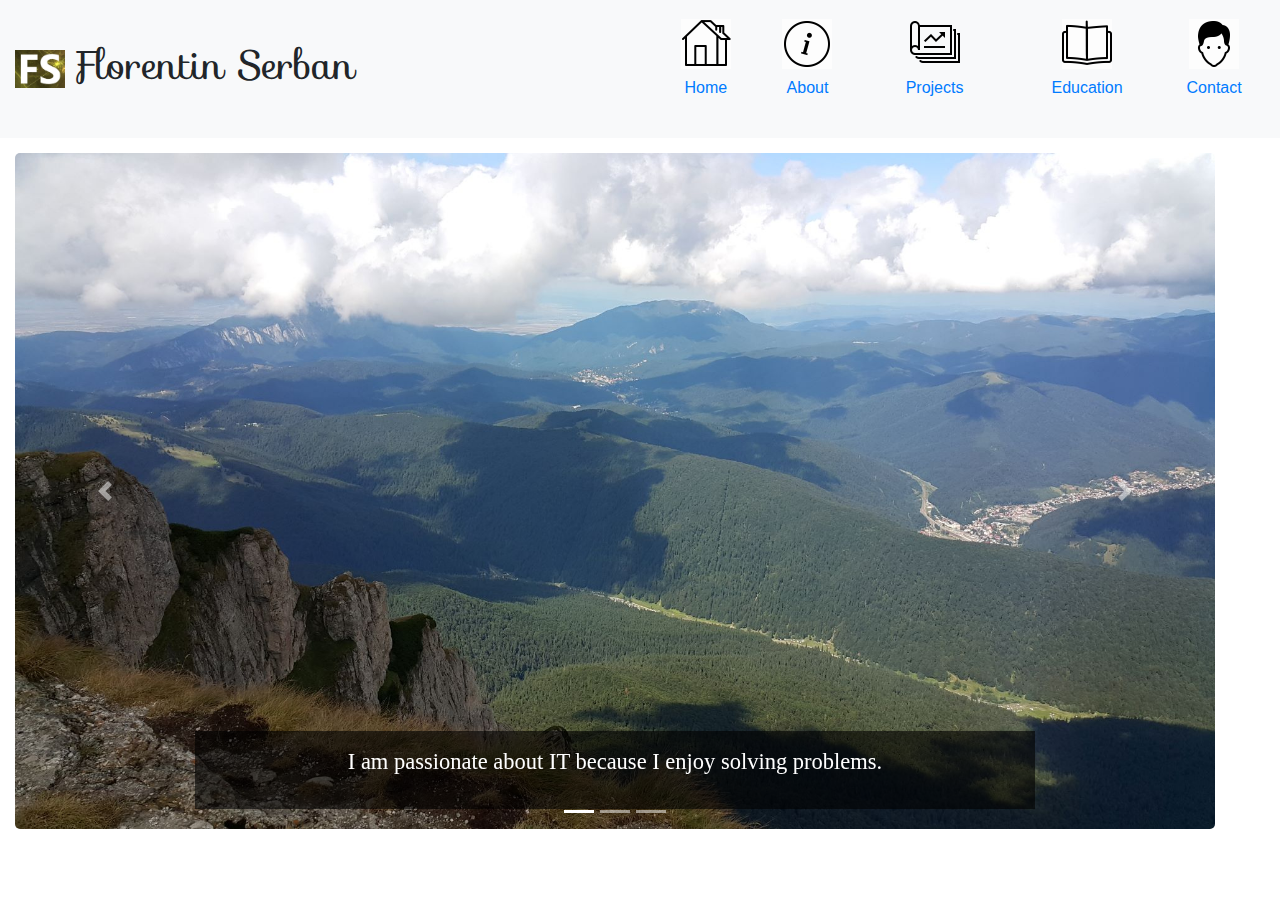
<file: index.html>
<!DOCTYPE html>
<html lang="en">
  <head>
    <title>Florentine's Serban, Web Portfolio</title>
    <meta charset="utf-8" />
    <meta
      name="viewport"
      content="width=device-width, initial-scale=1, shrink-to-fit=no"
    />
    <link
      rel="stylesheet"
      href="https://fonts.googleapis.com/css?family=Audiowide|Sofia|Trirong"
    />
    <!--Bootstrap css-->
    <link
      rel="stylesheet"
      href="https://stackpath.bootstrapcdn.com/bootstrap/4.5.0/css/bootstrap.min.css"
      integrity="sha384-9aIt2nRpC12Uk9gS9baDl411NQApFmC26EwAOH8WgZl5MYYxFfc+NcPb1dKGj7Sk"
      crossorigin="anonymous"
    />
    <link
      rel="stylesheet"
      href="https://maxcdn.bootstrapcdn.com/bootstrap/4.0.0/css/bootstrap.min.css"
      integrity="sha384-Gn5384xqQ1aoWXA+058RXPxPg6fy4IWvTNh0E263XmFcJlSAwiGgFAW/dAiS6JXm"
      crossorigin="anonymous"
    />
    <link
      href="https://fonts.googleapis.com/icon?family=Material+Icons"
      rel="stylesheet"
    />
    <link rel="stylesheet" type="text/css" href="style.css" />
    <link rel="stylesheet" type="text/css" href="layout.css" />
  </head>

  <body>
    <div class="container-fluid">
      <div class="row justify-content-center">
        <nav
          class="navbar navbar-expand-md bg-light justify-content-center nav-justified container-fluid"
        >
          <div class="col-md nameOnNavbar container-fluid" id=" nameOnNavbar">
            <div class="persLogo">
              <img
                src="img/persLogo/LOGO 1.JPG"
                alt="Florentin logo sign"
                id="logoNavBar"
              />
              <name>
                <h1>Florentin Serban</h1>
              </name>
            </div>
          </div>
          <div class="navigation-bar col-sm">
            <ul
              class="navbar-nav justify-content-right menu-item menu-item-home current-menu-item"
              id="navbarName"
            >
              <li class="nav-item col-sm2 col-md-2 col-lg-2">
                <a href="index.html">
                  <img
                    src="img/nav/icons8-home.gif"
                    alt="home"
                    class="responsive-image nav-image"
                    width="50"
                /></a>
                <a class="nav-link" href="index.html">Home</a>
              </li>
              <li class="nav-item col-sm2 col-md-2 col-lg-2">
                <a href="About.html">
                  <img
                    src="img/nav/icons8-info.gif"
                    alt="about me"
                    class="responsive-image nav-image"
                    width="50"
                /></a>
                <a class="nav-link" href="About.html">About</a>
              </li>
              <li class="nav-item col-sm3 col-md-3 col-lg-3">
                <a href="Projects.html">
                  <img
                    src="img/nav/icons8-group-of-projects-50.png"
                    ,
                    alt="my projects"
                    class="responsive-image nav-image"
                    width="50"
                /></a>
                <a class="nav-link" href="Projects.html">Projects</a>
              </li>
              <li class="nav-item col-sm3 col-md-3 col-lg-3">
                <a href="Education.html">
                  <img
                    src="img/nav/icons8-literature.gif"
                    alt="my education"
                    class="responsive-image nav-image"
                    width="50"
                /></a>
                <a class="nav-link" href="Education.html">Education</a>
              </li>
              <li class="nav-item col-sm2 col-md-2 col-lg-2">
                <a href="Contact.html">
                  <img
                    src="img/nav/icons8-user-male.gif"
                    alt="contact me"
                    class="responsive-image nav-image"
                    width="50"
                /></a>
                <a class="nav-link" href="Contact.html">Contact</a>
              </li>
            </ul>
          </div>
        </nav>
      </div>
      <div class="row indexcontainer flexible">
        <div id="carousel" class="carousel slide" data-ride="carousel">
          <ol class="carousel-indicators">
            <li data-target="#carousel" data-slide-to="0" class="active"></li>
            <li data-target="#carousel" data-slide-to="1"></li>
            <li data-target="#carousel" data-slide-to="2"></li>
          </ol>
          <div class="carousel-inner">
            <div class="carousel-item active">
              <img
                class="d-block mw-100 responsive-image"
                src="img/lansdcape2.jpg"
                alt="landscape with personal statement"
                id="carousel-item1"
              />
              <div class="carousel-caption">
                <p>
                  I am passionate about IT because I enjoy solving problems.
                </p>
              </div>
            </div>
            <div></div>
            <div class="carousel-item">
              <img
                class="d-block mw-100 responsive-image"
                src="img/lansdcape1.jpg"
                alt="landscape with personal statement"
                id="carousel-item2"
              />
              <div class="carousel-caption">
                <p>
                  Programming enables me to do exactly that: find solutions,
                  <br />
                  manage complexities and solve better and better problems.
                </p>
              </div>
            </div>
            <div class="carousel-item">
              <img
                class="d-block mw-100 responsive-image"
                src="img/lansdcape3.jpg"
                alt="landscape with personal statement"
                id="carousel-item3"
              />
              <div class="carousel-caption">
                <p>
                  Programming is a flexible medium of creation, yet full of
                  structure,<br />
                  logic and rules that can be easily understood and followed.
                </p>
              </div>
            </div>
          </div>
          <a
            class="carousel-control-prev"
            href="#carousel"
            role="button"
            data-slide="prev"
          >
            <span class="carousel-control-prev-icon" aria-hidden="true"></span>
            <span class="sr-only">Previous</span>
          </a>
          <a
            class="carousel-control-next"
            href="#carousel"
            role="button"
            data-slide="next"
          >
            <span class="carousel-control-next-icon" aria-hidden="true"></span>
            <span class="sr-only">Next</span>
          </a>
        </div>
      </div>
    </div>
    <script
      src="https://code.jquery.com/jquery-3.2.1.slim.min.js"
      integrity="sha384-KJ3o2DKtIkvYIK3UENzmM7KCkRr/rE9/Qpg6aAZGJwFDMVNA/GpGFF93hXpG5KkN"
      crossorigin="anonymous"
    ></script>
    <script
      src="https://cdnjs.cloudflare.com/ajax/libs/popper.js/1.12.9/umd/popper.min.js"
      integrity="sha384-ApNbgh9B+Y1QKtv3Rn7W3mgPxhU9K/ScQsAP7hUibX39j7fakFPskvXusvfa0b4Q"
      crossorigin="anonymous"
    ></script>
    <script
      src="https://maxcdn.bootstrapcdn.com/bootstrap/4.0.0/js/bootstrap.min.js"
      integrity="sha384-JZR6Spejh4U02d8jOt6vLEHfe/JQGiRRSQQxSfFWpi1MquVdAyjUar5+76PVCmYl"
      crossorigin="anonymous"
    ></script>
  </body>
</html>
</file>
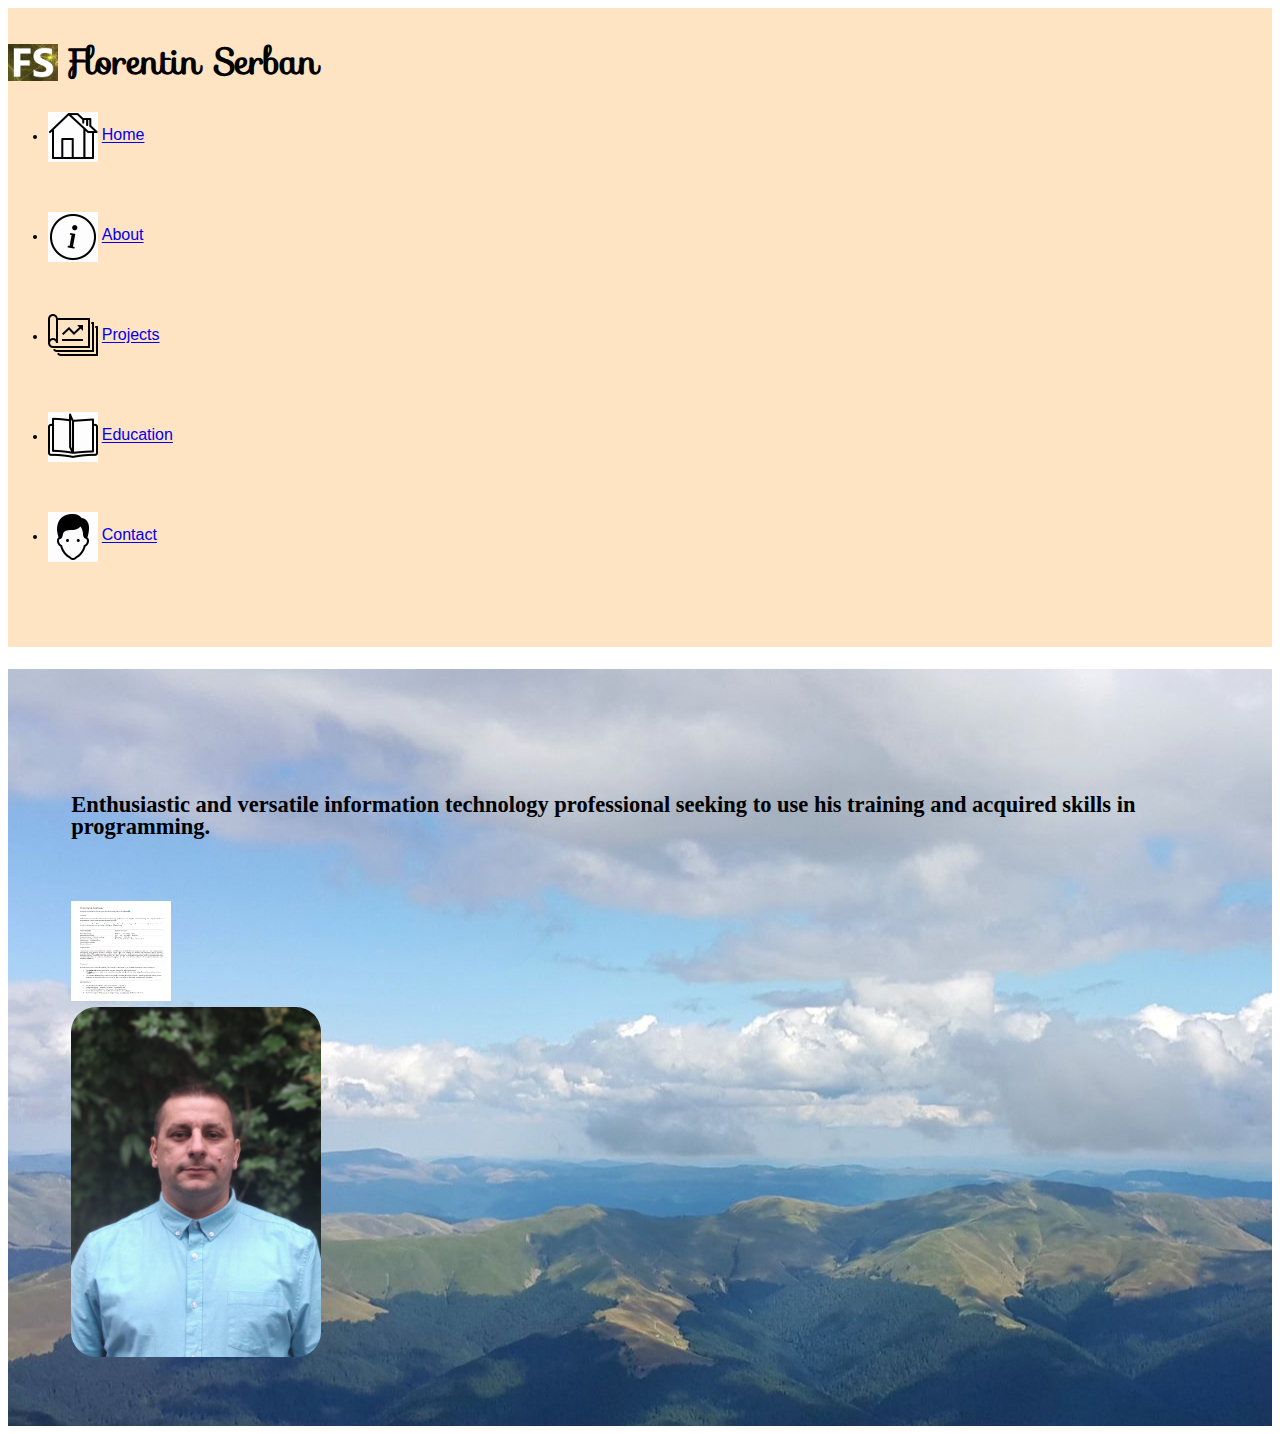
<file: About.html>
<!DOCTYPE html>
<html lang="en">

<head>
    <title>Florentine's Serban, Web Portfolio</title>
    <meta charset="utf-8">
    <meta name="viewport" content="width=device-width, initial-scale=1, shrink-to-fit=no">
    <link rel="stylesheet" href="https://fonts.googleapis.com/css?family=Audiowide|Sofia|Trirong">
    <!--Bootstrap css-->
    <link rel="stylesheet" href="https://stackpath.bootstrapcdn.com/bootstrap/4.5.0/css/bootstrap.min.css"
        integrity="sha384-9aIt2nRpC12Uk9gS9baDl411NQApFmC26EwAOH8WgZl5MYYxFfc+NcPb1dKGj7Sk" crossorigin="anonymous">
    <link href="https://fonts.googleapis.com/icon?family=Material+Icons" rel="stylesheet">
    <link rel="stylesheet" type="text/css" href="style.css">
    <link rel="stylesheet" type="text/css" href="layout.css">

</head>

<body>
    <div class="container-fluid">
        <div class="row justify-content-center">
            <nav class="navbar navbar-expand-md bg-light justify-content-center nav-justified container-fluid">
                <div class="col-md nameOnNavbar container-fluid id="nameOnNavbar">
                    <div class="persLogo">        
                        <img src="img/persLogo/LOGO 1.JPG" alt="Florentin logo sign" 
                        id="logoNavBar">
                        <name><h1>Florentin Serban</h1></name>  
                    </div>                           
                </div>
                <div class="navigation-bar col-sm">
                    <ul class="navbar-nav justify-content-right menu-item menu-item-home current-menu-item"
                        id="navbarName">
                        <li class="nav-item col-sm2 col-md-2 col-lg-2">
                            <a href="index.html">
                            <img src="img/nav/icons8-home.gif" alt="home" class="responsive-image nav-image"
                             width="50px" /></a>
                            <a class="nav-link" href="index.html">Home</a>
                        </li>
                        <li class="nav-item col-sm2 col-md-2 col-lg-2">
                            <a href="About.html">
                            <img src="img/nav/icons8-info.gif" alt="about me" class="responsive-image nav-image"
                             width="50px" /></a>
                            <a class="nav-link" href="About.html">About</a>
                        </li>
                        <li class="nav-item col-sm3 col-md-3 col-lg-3">
                            <a href="Projects.html">
                            <img src="img/nav/icons8-group-of-projects-50.png" , alt="my projects"
                                class="responsive-image nav-image" width="50px" /></a>
                            <a class="nav-link" href="Projects.html">Projects</a>
                        </li>
                        <li class="nav-item col-sm3 col-md-3 col-lg-3">
                            <a href="Education.html">
                            <img src="img/nav/icons8-literature.gif" alt="my education" class="responsive-image nav-image"
                                width="50px" /></a>
                            <a class="nav-link" href="Education.html">Education</a>
                        </li>
                        <li class="nav-item col-sm2 col-md-2 col-lg-2">
                            <a href="Contact.html">
                            <img src="img/nav/icons8-user-male.gif" alt="contact me" class="responsive-image nav-image"
                                width="50px" /></a>
                            <a class="nav-link" href="Contact.html">Contact</a>
                        </li>
                    </ul>
                </div>
            </nav>
        </div>
        <br>
        <div class="aboutdescript">             
            <div class="row justify-content-center container-fluid">
                <div class="col-sm col-md-1 col-lg-1"></div>
                <div class="col-sm col-md-10 col-lg-10"><br><br>
                    <h2><b>Enthusiastic and versatile information technology professional seeking 
                        to use his training and acquired skills in programming.<b>
                        </h2></div>
                <div class="col-sm-4 col-md-4 col-lg-4"></div>
            </div> <br><br>
            <div class="row justify-content-center container-fluid">
                    
                    <div class="col-sm-4 col-md-4 col-lg-4 container-fluid">
                        <img src="doc/Florentin_Serban_CV.PNG" class="thumbnail responsive-image" height="100" width="100" />
                    </div>
                    <div class="col-sm col-md-4 col-lg-4"></div>
                    <div class="col-sm-4 col-md-4 col-lg-4 ">
                        <img src="img/profile_picture/6.jpg" alt="my picture" class="my_picture responsive-image" id="about_pic" />
                    </div>
            </div> 
            </div>  
        </div>
    </div>
  </body>
</html>
</file>
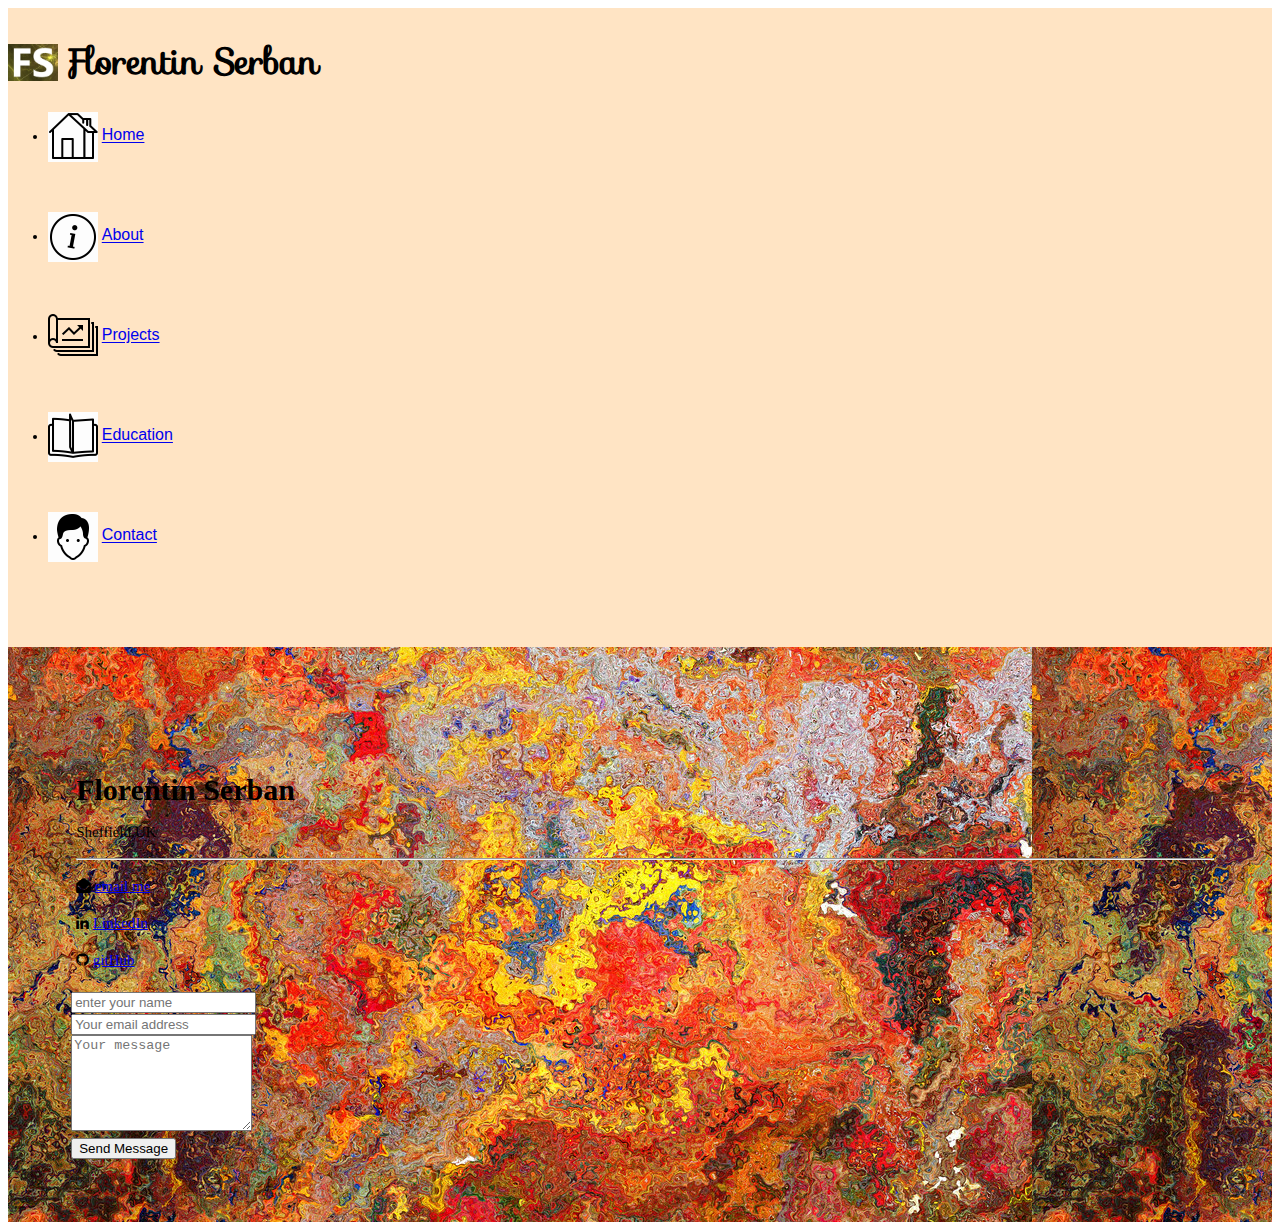
<file: Contact.html>
<!DOCTYPE html>
<html lang="en">

<head>
    <title>Florentine's Serban, Web Portfolio</title>
    <meta charset="utf-8">
    <meta name="viewport" content="width=device-width, initial-scale=1, shrink-to-fit=no">
    <link rel="stylesheet" href="https://fonts.googleapis.com/css?family=Audiowide|Sofia|Trirong">
    <!--Bootstrap css-->
    <link rel="stylesheet" href="https://stackpath.bootstrapcdn.com/bootstrap/4.5.0/css/bootstrap.min.css"
        integrity="sha384-9aIt2nRpC12Uk9gS9baDl411NQApFmC26EwAOH8WgZl5MYYxFfc+NcPb1dKGj7Sk" crossorigin="anonymous">
    <link href="https://fonts.googleapis.com/icon?family=Material+Icons" rel="stylesheet">
    <link rel="stylesheet" href="https://cdnjs.cloudflare.com/ajax/libs/font-awesome/4.7.0/css/font-awesome.min.css">
    <link rel="stylesheet" type="text/css" href="style.css">
    <link rel="stylesheet" type="text/css" href="layout.css">

</head>

<body>
    <div class="container-fluid">
        <div class="row justify-content-center">
            <nav class="navbar navbar-expand-md bg-light justify-content-center nav-justified container-fluid">
                <div class="col-md nameOnNavbar container-fluid id=" nameOnNavbar">
                    <div class="persLogo">
                        <img src="img/persLogo/LOGO 1.JPG" alt="Florentin logo sign" id="logoNavBar">
                        <name>
                            <h1>Florentin Serban</h1>
                        </name>
                    </div>
                </div>
                <div class="navigation-bar col-sm">
                    <ul class="navbar-nav justify-content-right menu-item menu-item-home current-menu-item" id="navbarName">
                        <li class="nav-item col-sm2 col-md-2 col-lg-2">
                            <a href="index.html">
                                <img src="img/nav/icons8-home.gif" alt="home" class="responsive-image nav-image"
                                    width="50px" /></a>
                            <a class="nav-link" href="index.html">Home</a>
                        </li>
                        <li class="nav-item col-sm2 col-md-2 col-lg-2">
                            <a href="About.html">
                                <img src="img/nav/icons8-info.gif" alt="about me" class="responsive-image nav-image"
                                    width="50px" /></a>
                            <a class="nav-link" href="About.html">About</a>
                        </li>
                        <li class="nav-item col-sm3 col-md-3 col-lg-3">
                            <a href="Projects.html">
                                <img src="img/nav/icons8-group-of-projects-50.png" , alt="my projects"
                                    class="responsive-image nav-image" width="50px" /></a>
                            <a class="nav-link" href="Projects.html">Projects</a>
                        </li>
                        <li class="nav-item col-sm3 col-md-3 col-lg-3">
                            <a href="Education.html">
                                <img src="img/nav/icons8-literature.gif" alt="my education" class="responsive-image nav-image"
                                    width="50px" /></a>
                            <a class="nav-link" href="Education.html">Education</a>
                        </li>
                        <li class="nav-item col-sm2 col-md-2 col-lg-2">
                            <a href="Contact.html">
                                <img src="img/nav/icons8-user-male.gif" alt="contact me" class="responsive-image nav-image"
                                    width="50px" /></a>
                            <a class="nav-link" href="Contact.html">Contact</a>
                        </li>
                    </ul>
                </div>
            </nav>
        </div>
        <div class="contdescript">
            <br><br>
            
            <div class="row">
                <div class="col-sm col-md-1 col-lg-1"></div>
                <div class="jumbotron text-center col-md">
                    <h1 class="display-6">Florentin Serban</h1>
                    <p class="lead">Sheffield,UK </p>
                    <hr class="my-3">
                    <p class="lead">
                        <i class="fa fa-envelope-open"></i>
                        <a class="btn btn-primary btn-md d-inline" href="mailto:phloryn_sherbann@yahoo.com"
                            role="button">email me</a>
                    </p>
                    <p class="lead">
                        <i class="fa fa-linkedin"></i>
                        <a class="btn btn-success btn-md d-inline" href="http://linkedin.com/in/serban-florentin-41301860" role="button" target="_blank">LinkedIn</a>
                    </p>
                    <p class="lead">
                        <i class="fa fa-github"></i>
                        <a class="btn btn-info btn-md d-inline" href="https://github.com/sherbann" role="button" target="_blank">gitHub</a>
                    </p>
                </div>
                <div class="col-sm col-md-1 col-lg-1"></div>
                <div class="col-sm col-md-8 col-lg-8">
                    <form id="contact-form" class="contact-form" method="post" action="index.js">
                        <div class="form-group">
                            <!-- contact form -->
                            <div class="form-input">
                                <input 
                                type="name" 
                                id="name" 
                                name="name" 
                                class="form-control"
                                target="_blank"
                                placeholder="enter your name" required>
                            </div>
                        </div>
                        <div class="form-group">
                            <div class="form-input">
                                <input 
                                type="email" 
                                id="Email" 
                                name="Email" 
                                class="form-control" 
                                placeholder="Your email address">
                            </div>
                        </div>
                        <div class="form-group">
                            <div class="form-input">
                                <textarea 
                                id="Message" 
                                name="Message" 
                                class="form-control" 
                                rows="6" 
                                maxlength="3000"
                                required
                                placeholder="Your message"></textarea>
                            </div>
                        </div>
                        <div class="form-group">
                            <button type="submit" id="form-btn" class="form-label btn-primary btn-lg btn-block">Send
                                Message</label>
                        </div>
                    </form>
                </div>
            </div>

        </div>

    </div>
</body>

</html>
</file>
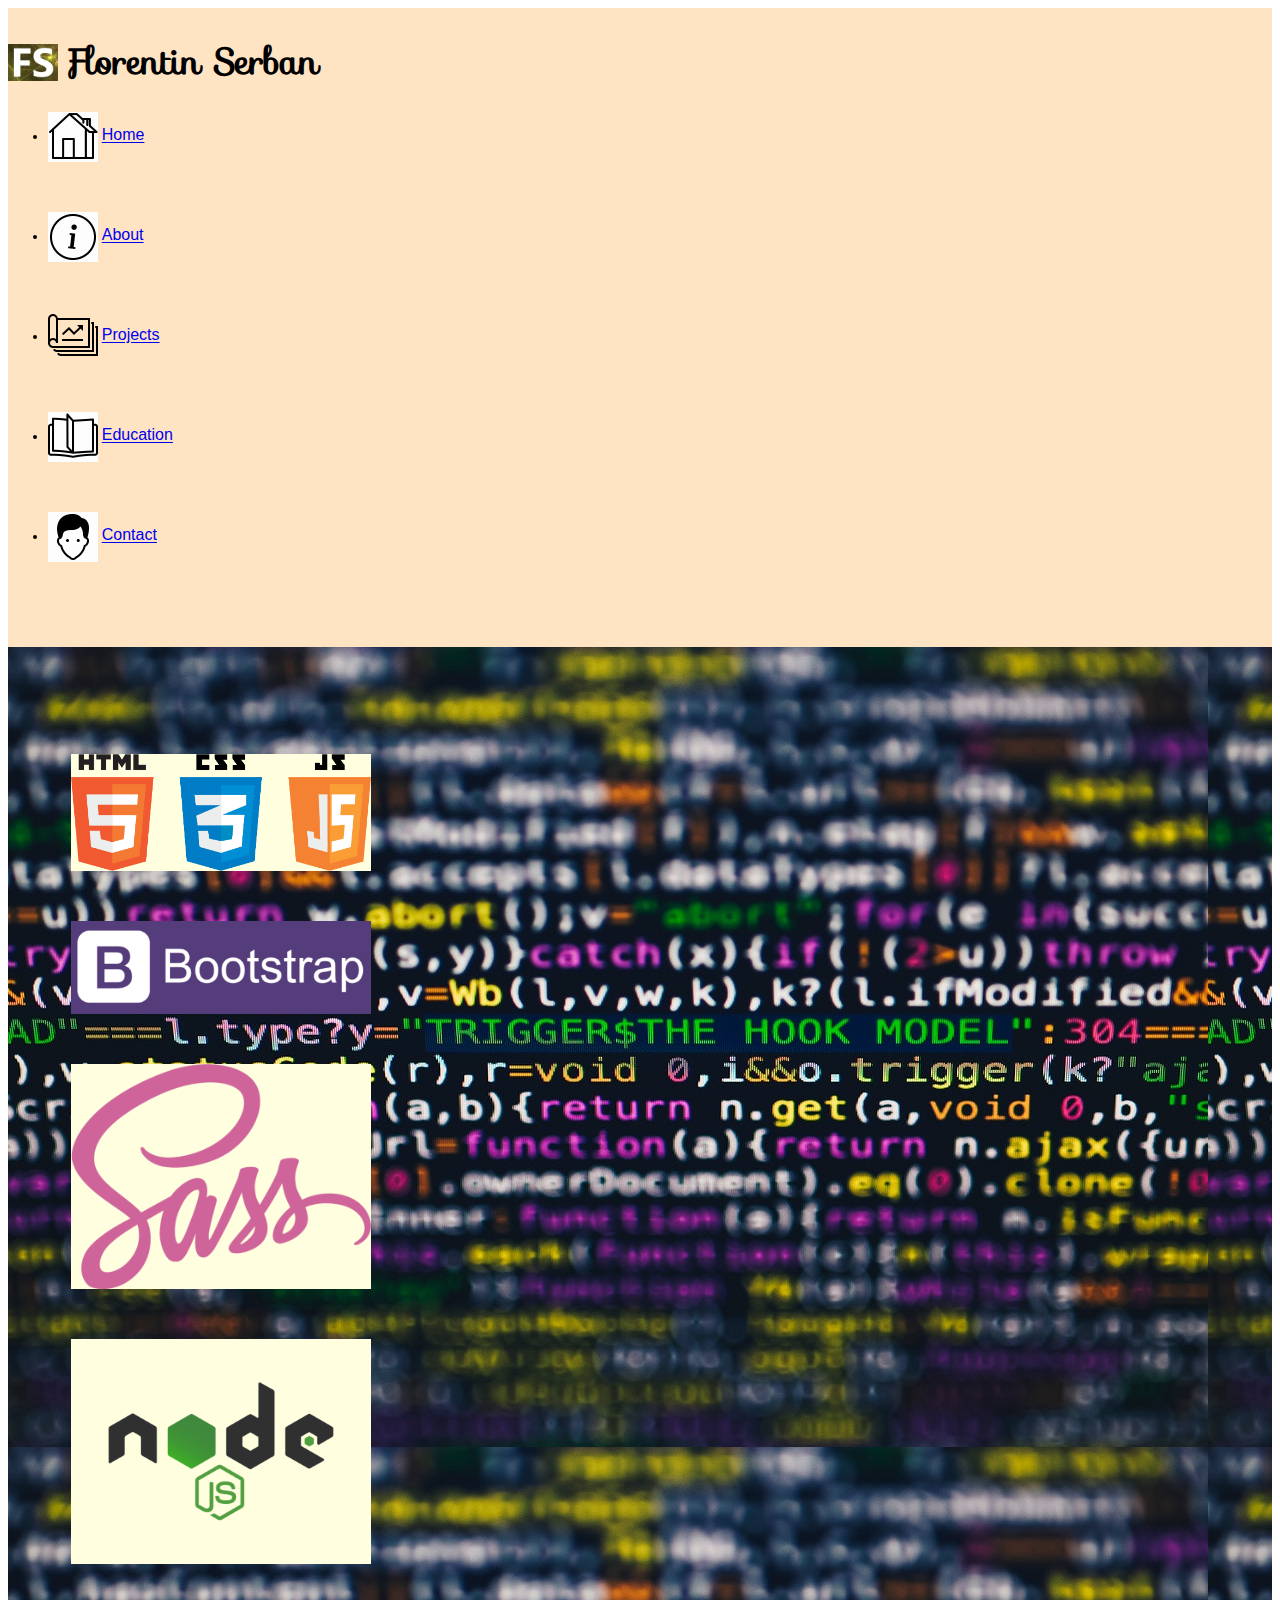
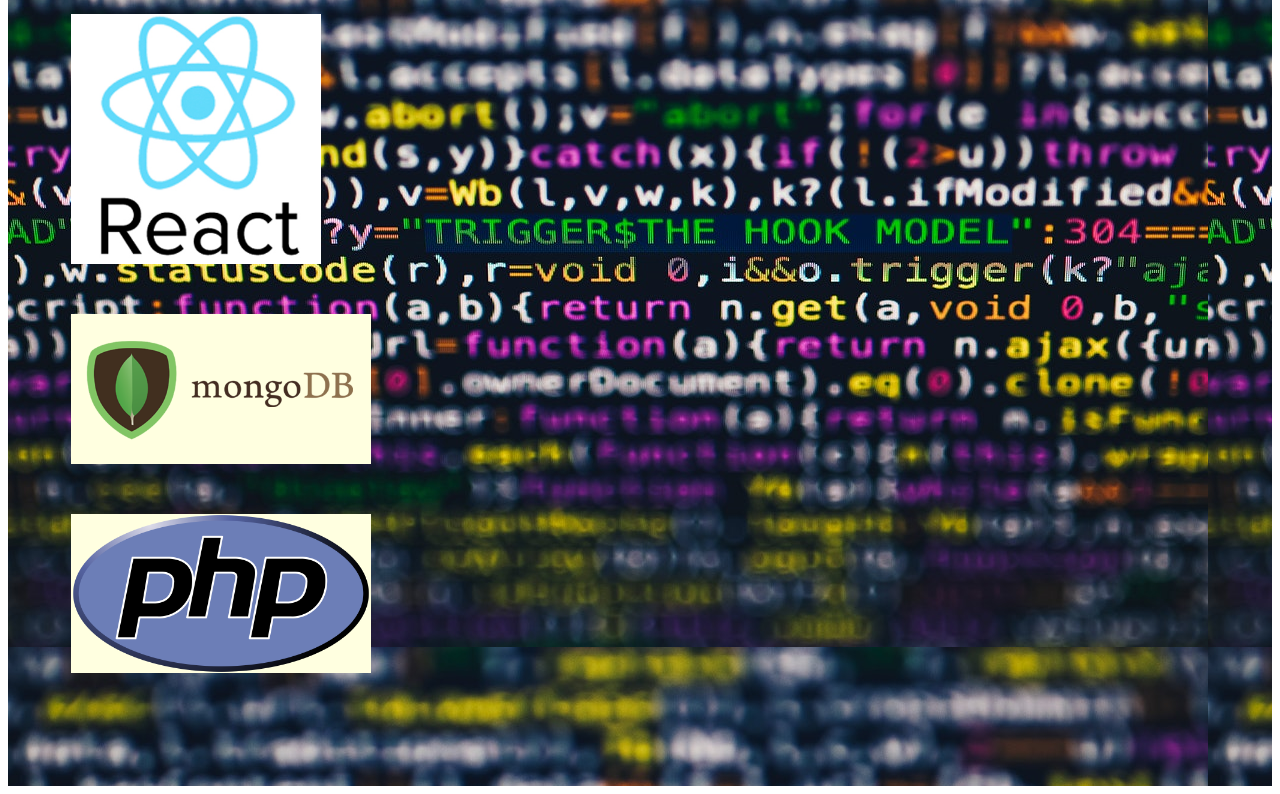
<file: Education.html>
<!DOCTYPE html>
<html lang="en">

<head>
    <title>Florentine's Serban, Web Portfolio</title>
    <meta charset="utf-8">
    <meta name="viewport" content="width=device-width, initial-scale=1, shrink-to-fit=no">
    <link rel="stylesheet" href="https://fonts.googleapis.com/css?family=Audiowide|Sofia|Trirong">
    <!--Bootstrap css-->
    <link rel="stylesheet" href="https://stackpath.bootstrapcdn.com/bootstrap/4.5.0/css/bootstrap.min.css"
        integrity="sha384-9aIt2nRpC12Uk9gS9baDl411NQApFmC26EwAOH8WgZl5MYYxFfc+NcPb1dKGj7Sk" crossorigin="anonymous">
    <link href="https://fonts.googleapis.com/icon?family=Material+Icons" rel="stylesheet">
    <link rel="stylesheet" type="text/css" href="style.css">
    <link rel="stylesheet" type="text/css" href="layout.css">

</head>

<body>
    <div class="container-fluid">
        <div class="row justify-content-center">
            <nav class="navbar navbar-expand-md bg-light justify-content-center nav-justified container-fluid">
                <div class="col-md nameOnNavbar container-fluid id=" nameOnNavbar">
                    <div class="persLogo">
                        <img src="img/persLogo/LOGO 1.JPG" alt="Florentin logo sign" id="logoNavBar">
                        <name>
                            <h1>Florentin Serban</h1>
                        </name>
                    </div>
                </div>
                <div class="navigation-bar col-sm">
                    <ul class="navbar-nav justify-content-right menu-item menu-item-home current-menu-item" id="navbarName">
                        <li class="nav-item col-sm2 col-md-2 col-lg-2">
                            <a href="index.html">
                                <img src="img/nav/icons8-home.gif" alt="home" class="responsive-image nav-image"
                                    width="50px" /></a>
                            <a class="nav-link" href="index.html">Home</a>
                        </li>
                        <li class="nav-item col-sm2 col-md-2 col-lg-2">
                            <a href="About.html">
                                <img src="img/nav/icons8-info.gif" alt="about me" class="responsive-image nav-image"
                                    width="50px" /></a>
                            <a class="nav-link" href="About.html">About</a>
                        </li>
                        <li class="nav-item col-sm3 col-md-3 col-lg-3">
                            <a href="Projects.html">
                                <img src="img/nav/icons8-group-of-projects-50.png" , alt="my projects"
                                    class="responsive-image nav-image" width="50px" /></a>
                            <a class="nav-link" href="Projects.html">Projects</a>
                        </li>
                        <li class="nav-item col-sm3 col-md-3 col-lg-3">
                            <a href="Education.html">
                                <img src="img/nav/icons8-literature.gif" alt="my education" class="responsive-image nav-image"
                                    width="50px" /></a>
                            <a class="nav-link" href="Education.html">Education</a>
                        </li>
                        <li class="nav-item col-sm2 col-md-2 col-lg-2">
                            <a href="Contact.html">
                                <img src="img/nav/icons8-user-male.gif" alt="contact me" class="responsive-image nav-image"
                                    width="50px" /></a>
                            <a class="nav-link" href="Contact.html">Contact</a>
                        </li>
                    </ul>
                </div>
            </nav>
        </div>
        <div class="edudescript container-fluid align-content-center">
            <br><br>
            <div class="row">
                <div class="col-sm-6 col-md-6 col-lg-6">
                    <img src="img/logo/html5-logo-31816.png" alt="HTML, CSS and JavaScript logos" 
                    class="responsive-image imglogo" /><br><br><br>
                    <img src="img/logo/Bootstrap_Logo.PNG" alt="HTML, CSS and JavaScript logos" 
                    class="responsive-image imglogo" /><br><br><br>
                    <img src="img/logo/SASS.png" alt="HTML, CSS and JavaScript logos" 
                    class="responsive-image imglogo" /><br><br><br>
                    <img src="img/logo/nodeJs.png" alt="HTML, CSS and JavaScript logos" 
                    class="responsive-image imglogo" /><br><br><br>
                </div>
                <div class="col-sm-6 col-md-6 col-lg-6">
                    <img src="img/logo/reactjs-logo-sticker.jpg" alt="HTML, CSS and JavaScript logos" class="responsive-image imglogo"
                        width="250px" /><br><br><br>
                    <img src="img/logo/mongodb-logo.png" alt="HTML, CSS and JavaScript logos" class="responsive-image imglogo" /><br><br><br>
                    <img src="img/logo/php.png" alt="HTML, CSS and JavaScript logos" class="responsive-image imglogo" /><br><br><br>
                </div>
            </div>
                
          
        </div>

    </div>
</body>

</html>
</file>
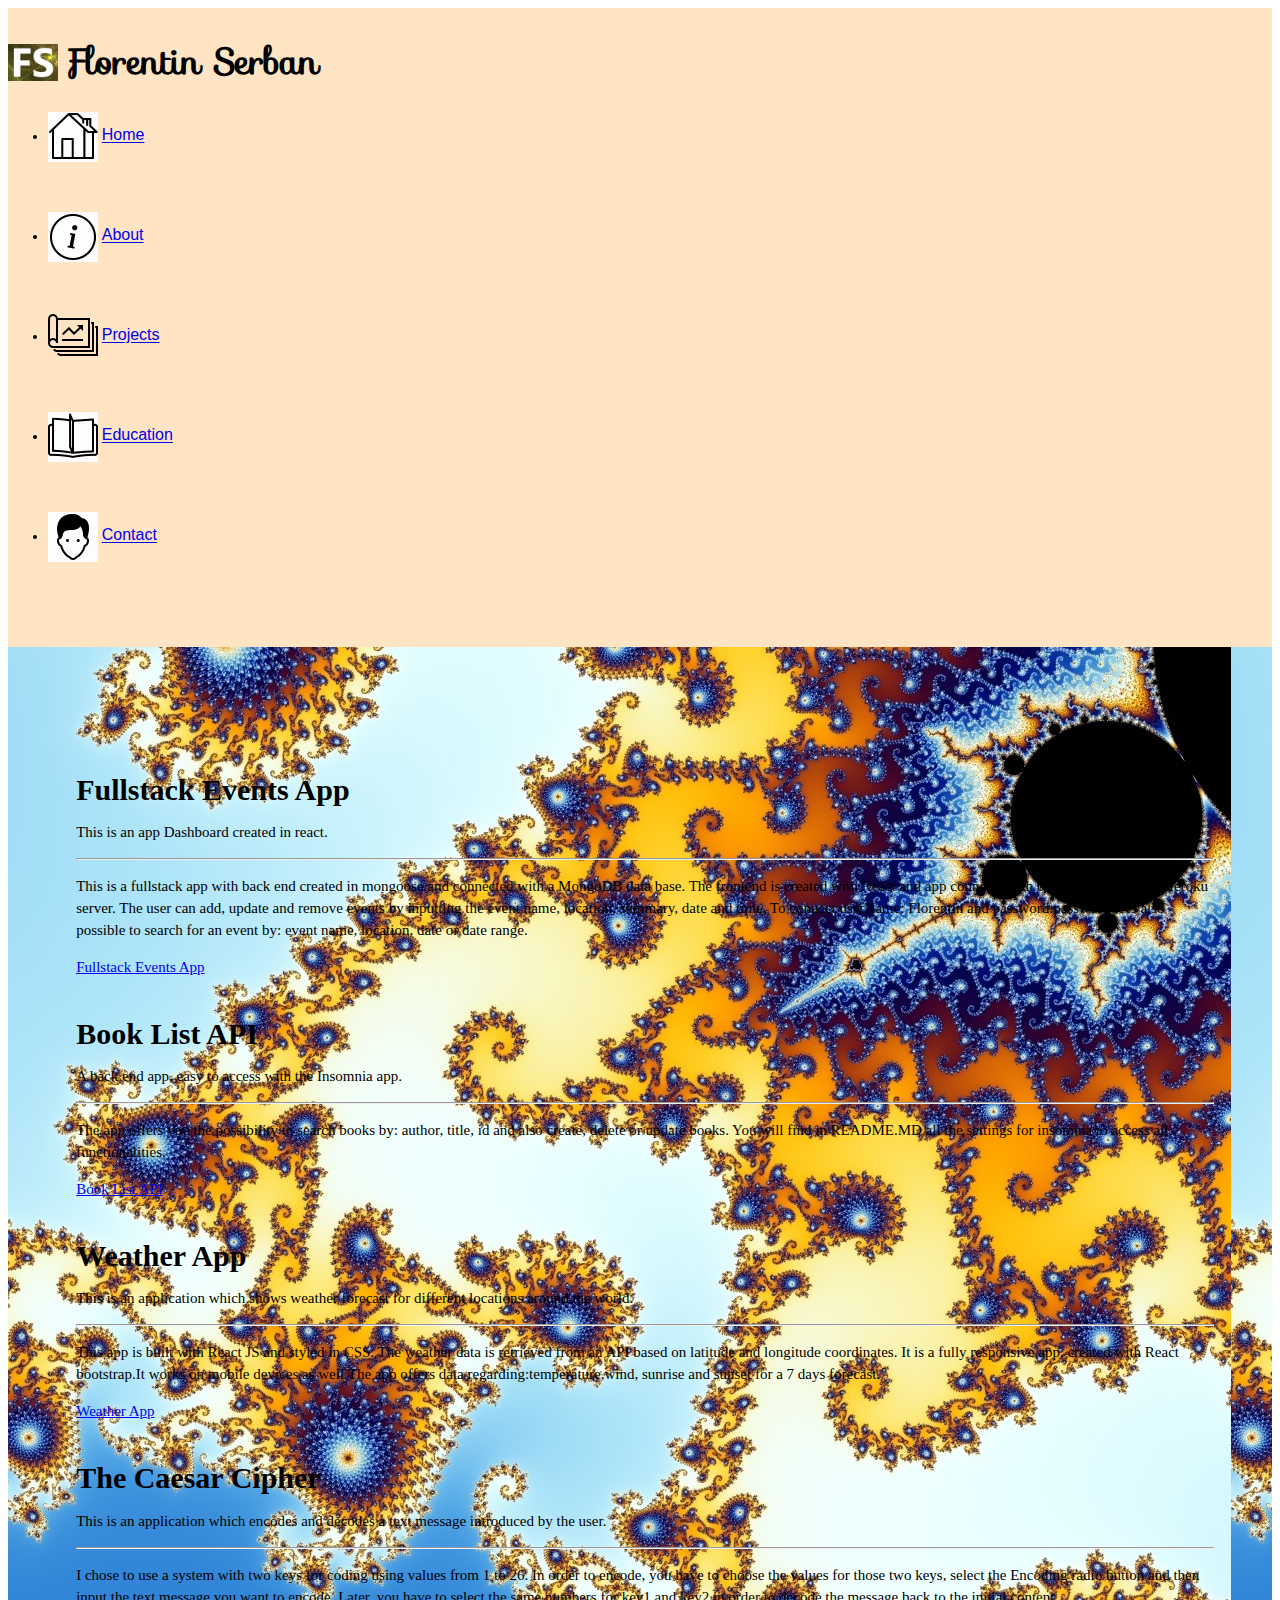
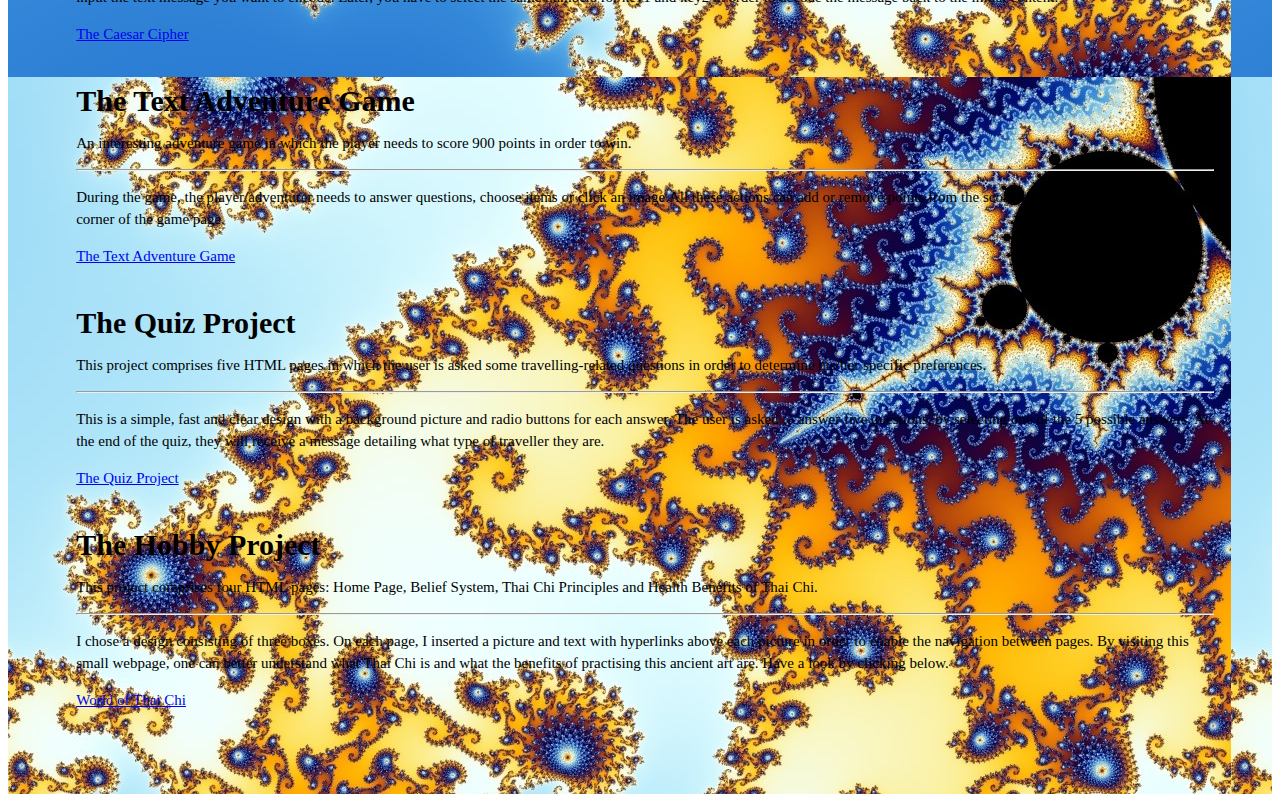
<file: Projects.html>
<!DOCTYPE html>
<html lang="en">

<head>
    <title>Florentine's Serban, Web Portfolio</title>
    <meta charset="utf-8">
    <meta name="viewport" content="width=device-width, initial-scale=1, shrink-to-fit=no">
    <link rel="stylesheet" href="https://fonts.googleapis.com/css?family=Audiowide|Sofia|Trirong">
    <!--Bootstrap css-->
    <link rel="stylesheet" href="https://stackpath.bootstrapcdn.com/bootstrap/4.5.0/css/bootstrap.min.css"
        integrity="sha384-9aIt2nRpC12Uk9gS9baDl411NQApFmC26EwAOH8WgZl5MYYxFfc+NcPb1dKGj7Sk" crossorigin="anonymous">
    <link href="https://fonts.googleapis.com/icon?family=Material+Icons" rel="stylesheet">
    <link rel="stylesheet" type="text/css" href="style.css">
    <link rel="stylesheet" type="text/css" href="layout.css">

</head>

<body>
    <div class="container-fluid">
        <div class="row justify-content-center">
            <nav class="navbar navbar-expand-md bg-light justify-content-center nav-justified container-fluid">
                <div class="col-md nameOnNavbar container-fluid id=" nameOnNavbar">
                    <div class="persLogo">
                        <img src="img/persLogo/LOGO 1.JPG" alt="Florentin logo sign" id="logoNavBar">
                        <name>
                            <h1>Florentin Serban</h1>
                        </name>
                    </div>
                </div>
                <div class="navigation-bar col-sm">
                    <ul class="navbar-nav justify-content-right menu-item menu-item-home current-menu-item" id="navbarName">
                        <li class="nav-item col-sm2 col-md-2 col-lg-2">
                            <a href="index.html">
                                <img src="img/nav/icons8-home.gif" alt="home" class="responsive-image nav-image"
                                    width="50px" /></a>
                            <a class="nav-link" href="index.html">Home</a>
                        </li>
                        <li class="nav-item col-sm2 col-md-2 col-lg-2">
                            <a href="About.html">
                                <img src="img/nav/icons8-info.gif" alt="about me" class="responsive-image nav-image"
                                    width="50px" /></a>
                            <a class="nav-link" href="About.html">About</a>
                        </li>
                        <li class="nav-item col-sm3 col-md-3 col-lg-3">
                            <a href="Projects.html">
                                <img src="img/nav/icons8-group-of-projects-50.png" , alt="my projects"
                                    class="responsive-image nav-image" width="50px" /></a>
                            <a class="nav-link" href="Projects.html">Projects</a>
                        </li>
                        <li class="nav-item col-sm3 col-md-3 col-lg-3">
                            <a href="Education.html">
                                <img src="img/nav/icons8-literature.gif" alt="my education" class="responsive-image nav-image"
                                    width="50px" /></a>
                            <a class="nav-link" href="Education.html">Education</a>
                        </li>
                        <li class="nav-item col-sm2 col-md-2 col-lg-2">
                            <a href="Contact.html">
                                <img src="img/nav/icons8-user-male.gif" alt="contact me" class="responsive-image nav-image"
                                    width="50px" /></a>
                            <a class="nav-link" href="Contact.html">Contact</a>
                        </li>
                    </ul>
                </div>
            </nav>
        <div class="prjdescript">
            <br><br>
        
            <div class="row">
                <div class="col-sm col-md-1 col-lg-1"></div>
                <div class="jumbotron text-center col-md-4">
                    <h1 class="display-6">Fullstack Events App</h1>
                    <p class="lead">This is an app Dashboard created in react.</p>
                    <hr class="my-3">
                    <p class="description">This is a fullstack app with back end created in mongoose and connected with a MongoDB data base.
                        The frontend is created with React and app connects with backend through the Heroku server.
                        The user can add, update and remove events by inputting the event name, location, summary, date and
                        time. To connect userName: Florentin and password:password
                        It is also possible to search for an event by: event name, location, date or date range.
        
                    <p class="lead">
                        <a class="btn btn-info btn-md " href="https://event-dashboard-app-frontend.herokuapp.com/" role="button"
                            target="_blank" rel="noopener">Fullstack Events App</a>
                    </p>
                </div>
                <div class="col-sm col-md-1 col-lg-1"></div>
                <div class="jumbotron text-center col-md-4">
                    <h1 class="display-6">Book List API</h1>
                    <p class="lead">A back end app, easy to access with the Insomnia app.
                    </p>
                    <hr class="my-3">
                    <p class="description">The app offers you the possibility to search books by: author, title, id and also create, delete or
                        update
                        books. You will find in README.MD all the settings for insomnia to access all functionalities.
                    <p class="lead">
                        <a class="btn btn-warning btn-md " href="http://booklistmongoose.herokuapp.com" role="button"
                            target="_blank" rel="noopener">Book List API</a>
                    </p>
                </div>
            </div>
            <div class="row">
                <div class="col-sm col-md-1 col-lg-1"></div>
                <div class="jumbotron text-center col-md-4">
                    <h1 class="display-6">Weather App</h1>
                    <p class="lead">This is an application which shows weather
                        forecast for different locations around the world.</p>
                    <hr class="my-3">
                    <p class="description">This app is built with React JS and styled in CSS. The weather data is retrieved
                        from an API based on latitude and longitude coordinates. It is a fully responsive app, created
                        with React bootstrap.It works on mobile devices as well.The app offers data regarding:temperature,wind,
                        sunrise and sunset for a 7 days forecast.
                    <p class="lead">
                        <a class="btn btn-info btn-md " href="https://weather-app-florentin.herokuapp.com/" role="button"
                            target="_blank" rel="noopener">Weather App</a>
                    </p>
                </div>
                <div class="col-sm col-md-1 col-lg-1"></div>
                <div class="jumbotron text-center col-md-4">
                    <h1 class="display-6">The Caesar Cipher</h1>
                    <p class="lead">This is an application which encodes and decodes
                        a text message introduced by the user.</p>
                    <hr class="my-3">
                    <p class="description">I chose to use a system with two keys for coding using values from 1 to 26. In order to encode,
                        you have to choose the values for those two keys, select the Encoding radio button and then input
                        the text message you want to encode. Later, you have to select the same numbers for key1 and key2 in
                        order
                        to decode the message back to the initial content.
                    <p class="lead">
                        <a class="btn btn-info btn-md " href="https://sherbann.github.io/CeaserChiperV1/" role="button"
                            target="_blank" rel="noopener">The Caesar Cipher</a>
                    </p>
                </div>
            </div>
            <div class="row">
                <div class="col-sm col-md-1 col-lg-1"></div>
                <div class="jumbotron text-center col-md-4">
                    <h1 class="display-6">The Text Adventure Game</h1>
                    <p class="lead">An interesting adventure game in which the player needs to score 900 points in order to win.
                    </p>
                    <hr class="my-3">
                    <p class="description">During the game, the player/adventurer needs to answer questions, choose items or click an image.All
                        these
                        actions can add or remove points from the score visible at the bottom right corner of the game page.
                    <p class="lead">
                        <a class="btn btn-warning btn-md " href="https://github.com/sherbann/TextAdventure.git" role="button" target="_blank" rel="noopener">The Text
                            Adventure
                            Game</a>
                    </p>
                </div>
                <div class="col-sm col-md-1 col-lg-1"></div>
                <div class="jumbotron text-center col-md-4">
                    <h1 class="display-6">The Quiz Project</h1>
                    <p class="lead">This project comprises five HTML pages in which the user is asked some travelling-related
                        questions in order to
                        determine his/her specific preferences.</p>
                    <hr class="my-3">
                    <p class="description">This is a simple, fast and clear design with a background picture and radio buttons for each
                        answer.
                        The user is asked to answer five questions, by selecting one of the 5 possible answers.
                        At the end of the quiz, they will receive a message detailing what type of traveller they are.</p>
                    <p class="lead">
                        <a class="btn btn-primary btn-md " href="https://github.com/sherbann/Quiz-assignment/" role="button" target="_blank" rel="noopener">The Quiz
                            Project</a>
                    </p>
                </div>
            </div>
            <div class="row">
                <div class="col-sm col-md-1 col-lg-1"></div>
                <div class="jumbotron text-center col-md-4">
                    <h1 class="display-6">The Hobby Project</h1>
                    <p class="lead">This project comprises four HTML pages: Home Page, Belief System, Thai Chi
                        Principles and Health Benefits of Thai Chi. </p>
                    <hr class="my-3">
                    <p class="description">I chose a design consisting of three boxes. On each page, I inserted a picture
                        and text with hyperlinks above each picture in order to enable the navigation between pages.
                        By visiting this small webpage, one can better understand what Thai Chi is and what the
                        benefits
                        of practising this ancient art are. Have a look by clicking below.
                    <p class="lead">
                        <a class="btn btn-success btn-md " href="https://sherbann.github.io/hobby-site/" role="button"
                            target="_blank" rel="noopener">World of Thai Chi</a>
                    </p>
                </div>
                <div class="col-sm col-md-1 col-lg-1"></div>
        
                <div class="col-md-4">
        
                </div>
            </div>
        </div>
    </div>
</body>

</html>
</file>
<file: style.css>
body {
  overflow: scroll;

  font-size: 15px;
  line-height: 22px;
  font-family: Varela Round;

}

h2 {
  font-size: 150%;
}

.navbar {
  position: static;
  padding: 1.2rem 0;
  box-shadow: none;
  z-index: 99;
  background-color: bisque;
}

.nav-link {
  font-family: 'Trebuchet MS', 'Lucida Sans Unicode', 'Lucida Grande', 'Lucida Sans', Arial, sans-serif;
  -webkit-box-align: start;
  font-size: 1rem;
}

.nav-item {
  justify-content: center;
  min-height: 100px;
}

.nav-image {
  display: inline-block;
  vertical-align: middle;
  white-space: nowrap;
  height: auto;
  max-width: 5rem;
  /* border-radius: 50%; */
  /* border: 1px solid black; */
  vertical-align: middle
}

.text-container {

  display: inline-block;
  width: calc(100% - 60px);
  /** containers width - img width - margin-left **/
  margin-left: 10px;
  white-space: normal;
  vertical-align: middle
}

.persLogo>img,
.persLogo>name {
  display: inline-block;
  vertical-align: middle;
}

.nameOnNavbar {
  font-family: Sofia, Trirong;
  font-size: large;
  text-align: left;
}

.menu-icon {
  width: "50px";

}

.jumbotron {
  width: 100%;
  overflow: hidden;
  padding: 5px;
}

.jumbotron-image {
  background-position: center center;
  background-repeat: no-repeat;
  background-size: cover;
}

.jumbotron>div {
  display: inline-block;
  vertical-align: top;
  font-size: 1rem;
}



.prjdescript {
  background-image: url("img/Mandel1.jpg");
  height: auto;
  padding: 5%;
}

.aboutdescript {
  background-image: url("img/bgAbout1.jpg");
  height: auto;
  font-family: Cambria, Cochin, Georgia, Times, 'Times New Roman', serif;
  /* z-index: 10; */
  padding: 5%;
}


.indexcontainer {
  position: relative;
  height: auto;
  background-repeat: no-repeat;
}

.my_picture {
  width: 250px;
  height: 350px;
  align-items: center;

}

.contdescript {
  background-image: url("img/bgContact.jpg");
  height: auto;
  padding: 5%;
}

.edudescript {
  background-image: url("img/bg_education.jpg");
  height: auto;
  padding: 5%;
}


.thumbnail:hover {
  position: relative;
  top: -25px;
  left: -35px;
  width: auto;
  height: auto;
  display: block;
  z-index: 999;
}

.edudescript>div>div>img,
.edudescript>div>div>img {
  /* min-width: none; */
  max-width: 300px;
  background-color: lightyellow;

}

@media only screen and (max-width: 480px) {

  .imglogo {
    width: 100%;
    height: 15%;
  }

  .jumbotron {
    width: 100%;
    overflow: hidden;
    padding-top: 0px;
    background-color: transparent;
    color: #fff;
    border: 2px solid whitesmoke;
    text-align: center;
  }

  .nav-item.col-sm2.col-md-2.col-lg-2 {
    min-height: 100px;
  }

  .prjdescript,
  .contdescript,
  .edudescript,
  .aboutdescript {
    background-color: brown;
    background-image: none;
    padding: 5%;
  }

  .aboutdescript {
    color: #fff;
  }

  .description,
  .lead {
    padding-left: 20px;
  }
}
</file>
<file: layout.css>
#about_pic {
  border-radius: 25px;
}

#colDescrip,
#colPrjLink {
  text-align: center;
  height: 150px;
}

#colPrjDescrip {
  text-align: center;
  height: 350px;
}

#logoNavBar {
  width: 50px;
  initial-letter-align: auto;
  align-self: flex-start;
}

#mypicture {
  align-items: flex-end;
}

#carousel-item1>h1,
#carousel-item2>h1,
#carousel-item3>h1 {
  position: relative;
  font-size: 8vw;
  font-style: italic;
}

.carousel-caption {
  position: fixed;
  background: rgba(0, 0, 0, 0.6);
  color: white;
  padding-top: 20px;
  text-align: center;
  font-size: 150%;
  /* margin-top: 20px; */
}

.carousel-indicators {
  bottom: 0px;
}

.carousel {
  /* padding-top: 100px; */
  position: relative;
  /* z-index: 9px; */
  overflow: hidden;
  border-radius: 5px;
  max-width: 1200px;
  margin: 1em;
}

.carousel-inner,
.slide,
.carousel {
  position: relative;
}
</file>
